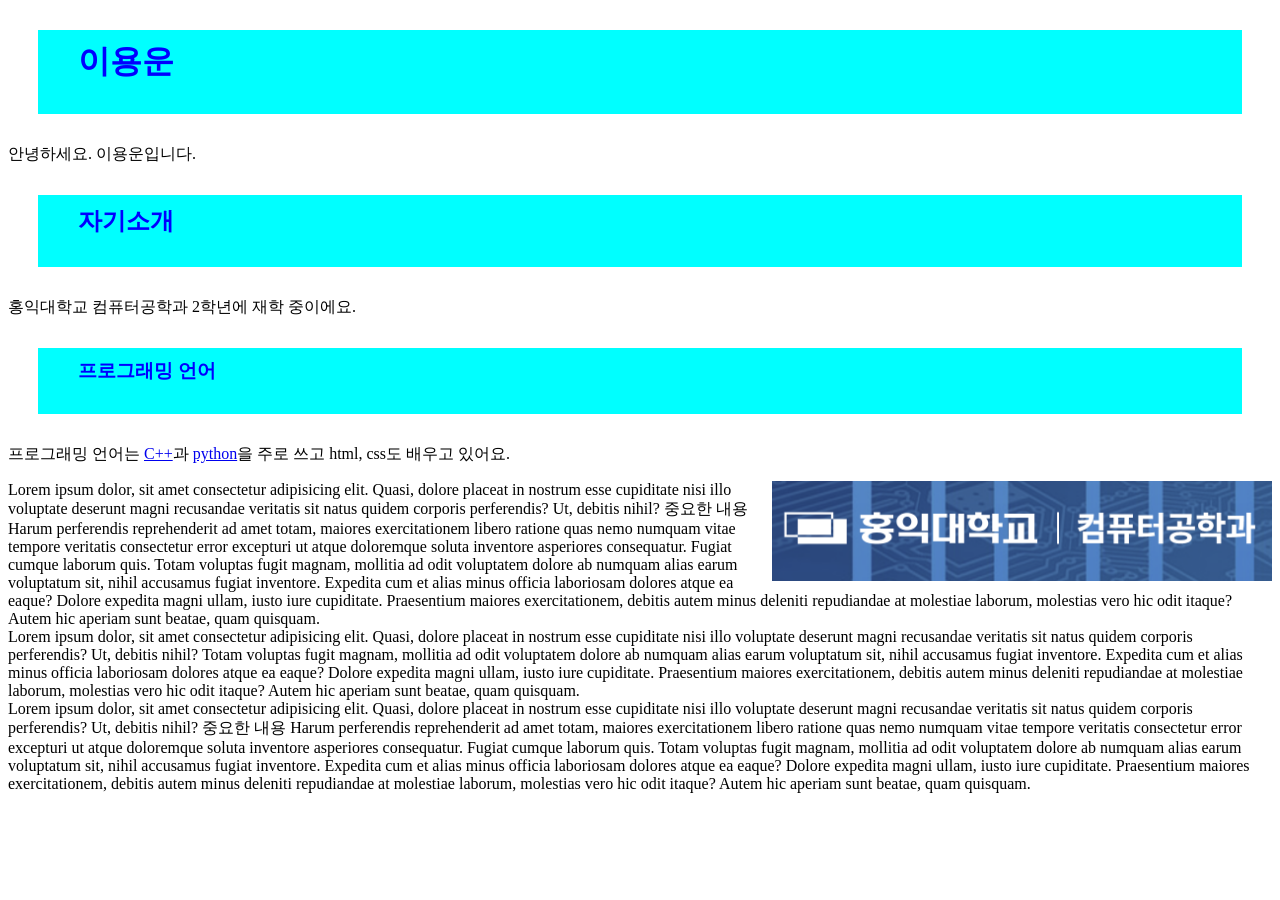
<file: index.html>
<!DOCTYPE html>
<html>
<head>
    <title>intro</title>
    <link rel="stylesheet" href="./style.css">
</head>
<body>
    <h1 class="box">이용운</h1>
    <p>안녕하세요. 이용운입니다.</p>
    <h2 class="box">자기소개</h2>
    <p>홍익대학교 컴퓨터공학과 2학년에 재학 중이에요.</p>
    <h3 class="box">프로그래밍 언어</h3>
    <p>프로그래밍 언어는 <a href="./week2/C++.html">C++</a>과 <a href="./python.html">python</a>을 주로 쓰고 html, css도 배우고 있어요.</p>
    <img src="./images/hongikce.png" alt="학과사진" title="제 학과입니다." style="float: right;" width="500" height="100"/>

    <div>
    Lorem ipsum dolor, sit amet consectetur adipisicing elit. Quasi, dolore placeat in nostrum esse cupiditate nisi illo voluptate deserunt magni recusandae veritatis sit natus quidem corporis perferendis? Ut, debitis nihil?
    중요한 내용 Harum perferendis reprehenderit ad amet totam, maiores exercitationem libero ratione quas nemo numquam vitae tempore veritatis consectetur error excepturi ut atque doloremque soluta inventore asperiores consequatur. Fugiat cumque laborum quis.
    Totam voluptas fugit magnam, mollitia ad odit voluptatem dolore ab numquam alias earum voluptatum sit, nihil accusamus fugiat inventore. Expedita cum et alias minus officia laboriosam dolores atque ea eaque?
    Dolore expedita magni ullam, iusto iure cupiditate. Praesentium maiores exercitationem, debitis autem minus deleniti repudiandae at molestiae laborum, molestias vero hic odit itaque? Autem hic aperiam sunt beatae, quam quisquam.
    </div>

    <div>
    Lorem ipsum dolor, sit amet consectetur adipisicing elit. Quasi, dolore placeat in nostrum esse cupiditate nisi illo voluptate deserunt magni recusandae veritatis sit natus quidem corporis perferendis? Ut, debitis nihil?
    Totam voluptas fugit magnam, mollitia ad odit voluptatem dolore ab numquam alias earum voluptatum sit, nihil accusamus fugiat inventore. Expedita cum et alias minus officia laboriosam dolores atque ea eaque?
    Dolore expedita magni ullam, iusto iure cupiditate. Praesentium maiores exercitationem, debitis autem minus deleniti repudiandae at molestiae laborum, molestias vero hic odit itaque? Autem hic aperiam sunt beatae, quam quisquam.
    </div>

    <div>
    Lorem ipsum dolor, sit amet consectetur adipisicing elit. Quasi, dolore placeat in nostrum esse cupiditate nisi illo voluptate deserunt magni recusandae veritatis sit natus quidem corporis perferendis? Ut, debitis nihil?
    중요한 내용 Harum perferendis reprehenderit ad amet totam, maiores exercitationem libero ratione quas nemo numquam vitae tempore veritatis consectetur error excepturi ut atque doloremque soluta inventore asperiores consequatur. Fugiat cumque laborum quis.
    Totam voluptas fugit magnam, mollitia ad odit voluptatem dolore ab numquam alias earum voluptatum sit, nihil accusamus fugiat inventore. Expedita cum et alias minus officia laboriosam dolores atque ea eaque?
    Dolore expedita magni ullam, iusto iure cupiditate. Praesentium maiores exercitationem, debitis autem minus deleniti repudiandae at molestiae laborum, molestias vero hic odit itaque? Autem hic aperiam sunt beatae, quam quisquam.
    </div>

</body>
</html>
</file>
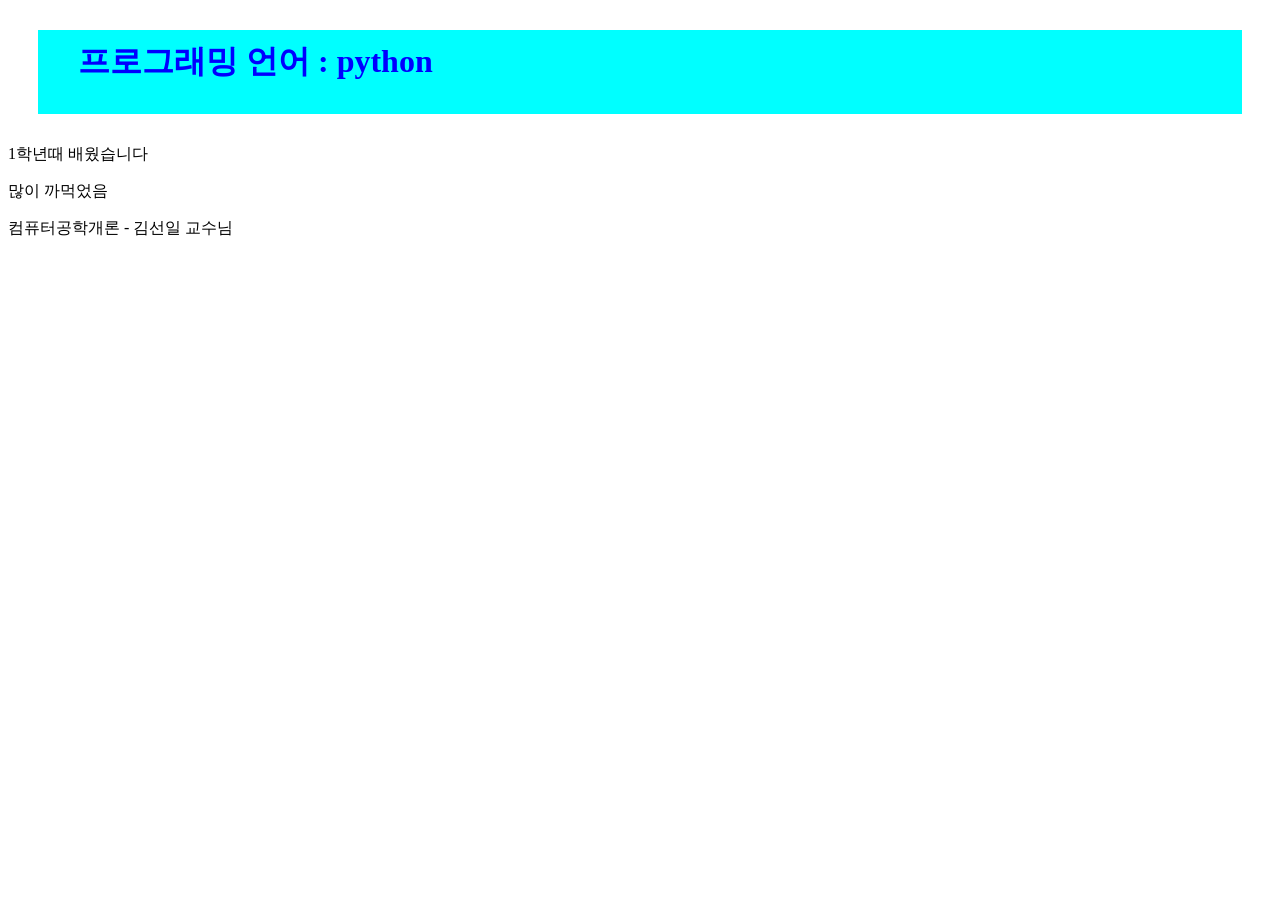
<file: python.html>
<!DOCTYPE html>
<html lang="ko">
<head>
    <title>python</title>
    <link rel="stylesheet" href="./style.css">
</head>
<body>
    <h1 class="box">프로그래밍 언어 : python</h1>
    <p>1학년때 배웠습니다</p>
    <p>많이 까먹었음</p>
    <p>컴퓨터공학개론 - 김선일 교수님</p>
</body>
</html>
</file>
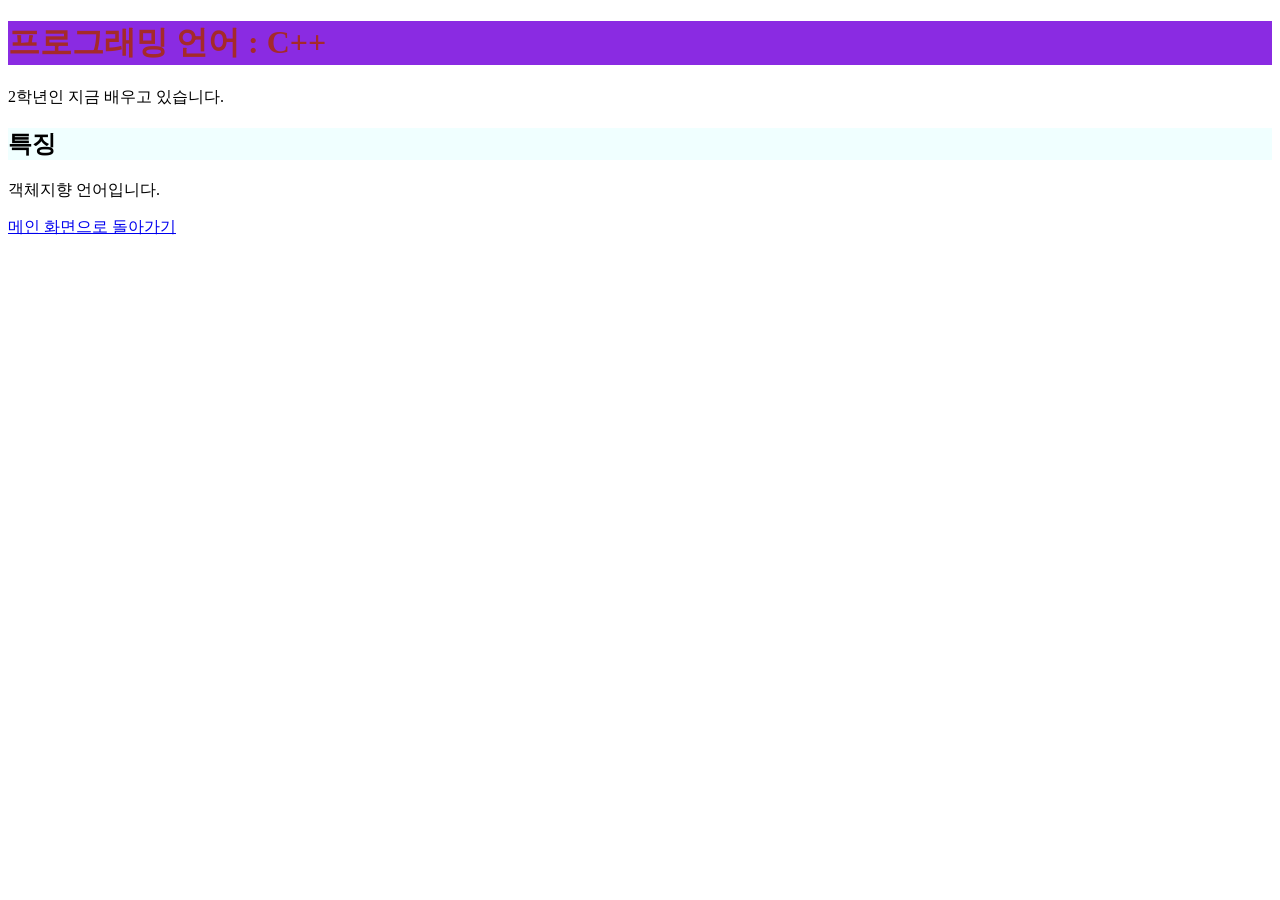
<file: week2/C++.html>
<!DOCTYPE html>
<html lang="ko">
<head>
<title>python</title>
</head>
<body>
<h1 style="color: brown; background-color: blueviolet;">프로그래밍 언어 : C++</h1>
<p>2학년인 지금 배우고 있습니다.</p>
<h2 style="color: black; background-color: azure;">특징</h2>
<p>객체지향 언어입니다.</p>
<p><a href="../index.html">메인 화면으로 돌아가기</a></p>
</body>
</html>
</file>
<file: style.css>
h1, h2, h3, h4, h5, h6
{ color: blue;  background-color: aqua; }

.box {
  margin: 30px; 
  padding: 10px 20px 30px 40px;
}
</file>
